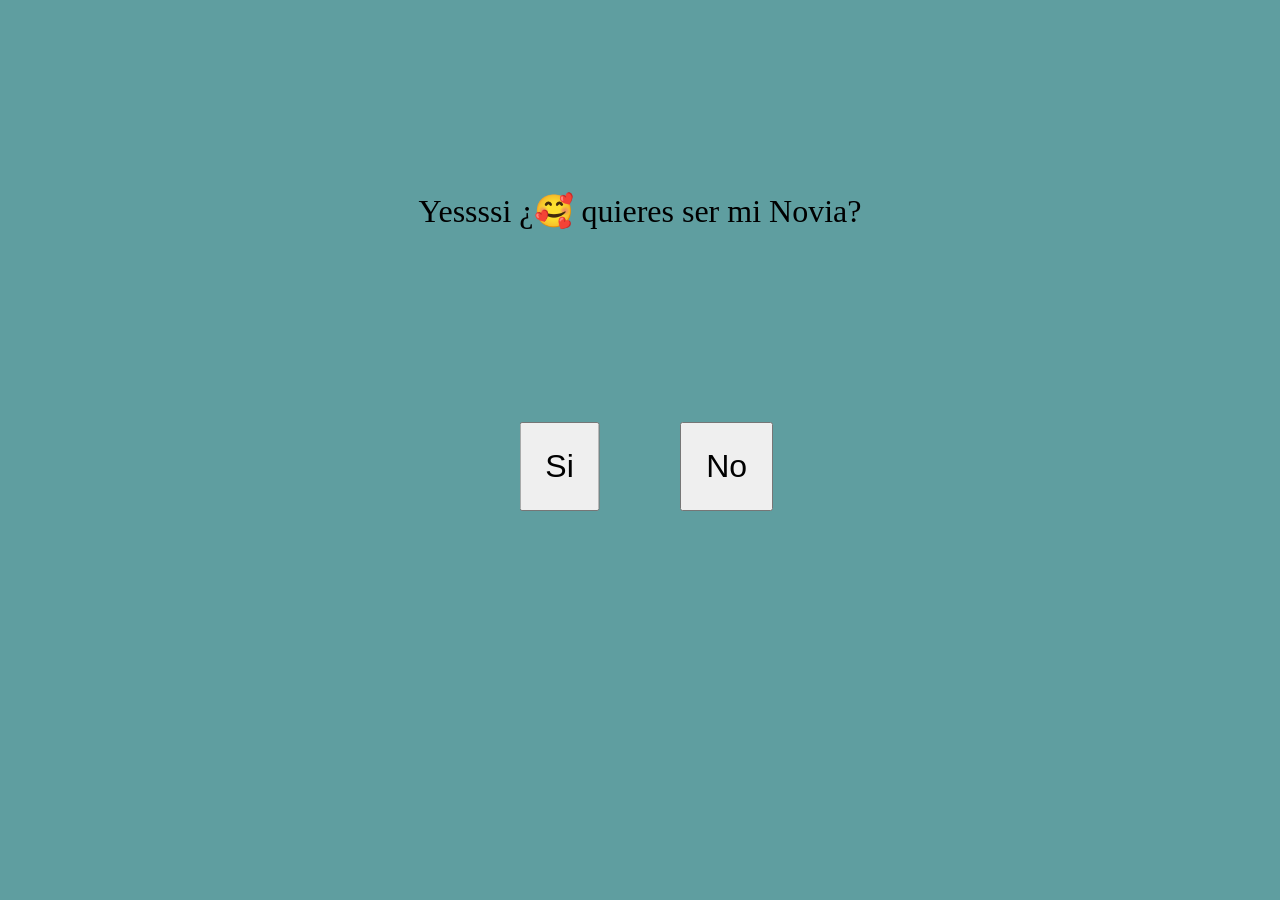
<file: index.html>
<!DOCTYPE html>
<html lang="es">
<head>
    <meta charset="UTF-8">
    <meta http-equiv="X-UA-Compatible" content="IE=edge">
    <meta name="viewport" content="width=device-width, initial-scale=1.0">
    <title>PARA MI PERSONA FAVORITA</title>
    <link rel="stylesheet" href="estilos.css">
</head>
<body>

    <div class="contenedor">
        <p>Yessssi ¿🥰 quieres ser mi Novia?</p>
        <button id="yesBtn">Si</button>
        <button id="noBtn">No</button>
    </div>
    <script src="index.js"></script>

</body>
</html>
</file>
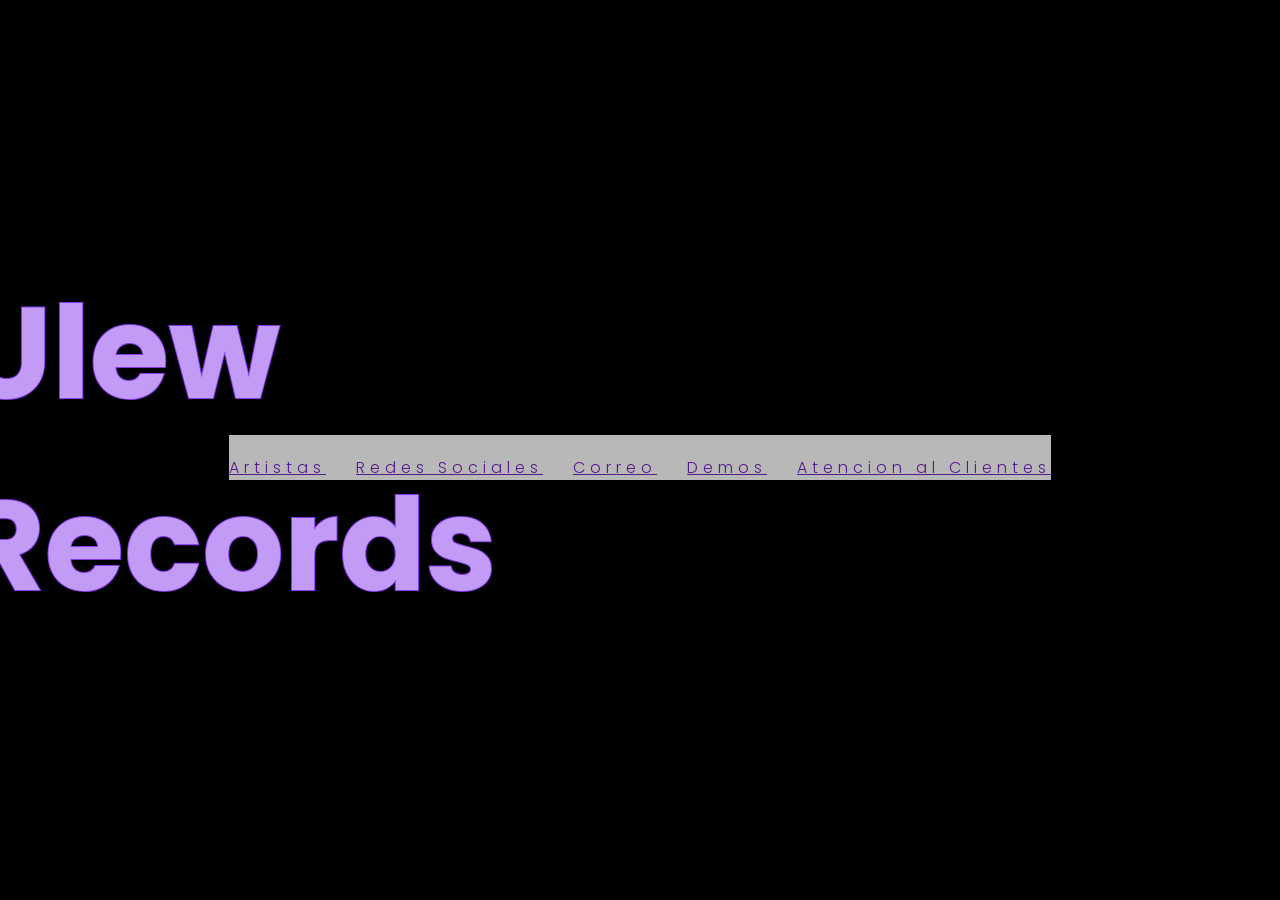
<file: Ulew Records.html>
<!DOCTYPE html>
<html lang="en">
<head>
    <meta charset="UTF-8">
    <meta name="viewport" content="width=device-width, initial-scale=1.0">
    <title>Ulew Records </title>
    <link rel="stylesheet" href="UlewCC.css">
</head>
<body>
    <section>
        <div class="content">
            <h2>Ulew Records</h2>
            <h2>Ulew Records</h2>
        </div>
    </section>
    <nav class = " opciones">
        <ul class = "lista">
            <a href="">Artistas</a>
            <a href="">Redes Sociales</a>
            <a href="">Correo</a>
            <a href="">Demos</a>
            <a href="">Atencion al Clientes</a>
        </ul>
</body>


</html>
</file>
<file: estilos.css>
*{
    margin: 0;
}

.contenedor{
    background: cadetblue;
    width: 100vw;
    height: 100vh;
    text-align: center;
}

p{
    font-size: xx-large;
    padding: 15%;
}

button{
    font-size: xx-large;
    padding: 0.75em;
}

#yesBtn{
    transform: translate(-100%,0);
}

#noBtn{
    position: absolute;
}
</file>
<file: UlewCC.css>
@import url("https://fonts.googleapis.com/css?family=Poppins:100,200,300,400,500,600,700,800,900");

* {
	margin: 0;
	padding: 0;
	box-sizing: border-box;
	font-family: "Poppins", sans-serif;
}

body {
	display: flex;
	background: #000;
	min-height: 100vh;
	align-items: center;
	justify-content: center;
}

.content {
	position: relative;
    po;
}

.content h2 {
	color: #fff;
	font-size: 8em;
	position: absolute;
	transform: translate(-50%, -50%);
}

.content h2:nth-child(1) {
	color: transparent;
	-webkit-text-stroke: 2px #8338ec;
}

.content h2:nth-child(2) {
	color: #c19bf5;
	animation: animate 4s ease-in-out infinite;
}

@keyframes animate {
	0%,
	100% {
		clip-path: polygon(
			0% 45%,
			16% 44%,
			33% 50%,
			54% 60%,
			70% 61%,
			84% 59%,
			100% 52%,
			100% 100%,
			0% 100%
		);
	}

	50% {
		clip-path: polygon(
			0% 60%,
			15% 65%,
			34% 66%,
			51% 62%,
			67% 50%,
			84% 45%,
			100% 46%,
			100% 100%,
			0% 100%
		);
	}
}

.opciones {
    height:50px;
    background-color: #000;
    margin-top: 20px;
}
.lista{
    padding-top: 20px;
    margin: 0;
    background-color: #b8b8b8;
    list-style: none;
    display: flex;
    gap: 30px;
    letter-spacing: 5px;
    font-weight: 300;
}
</file>
